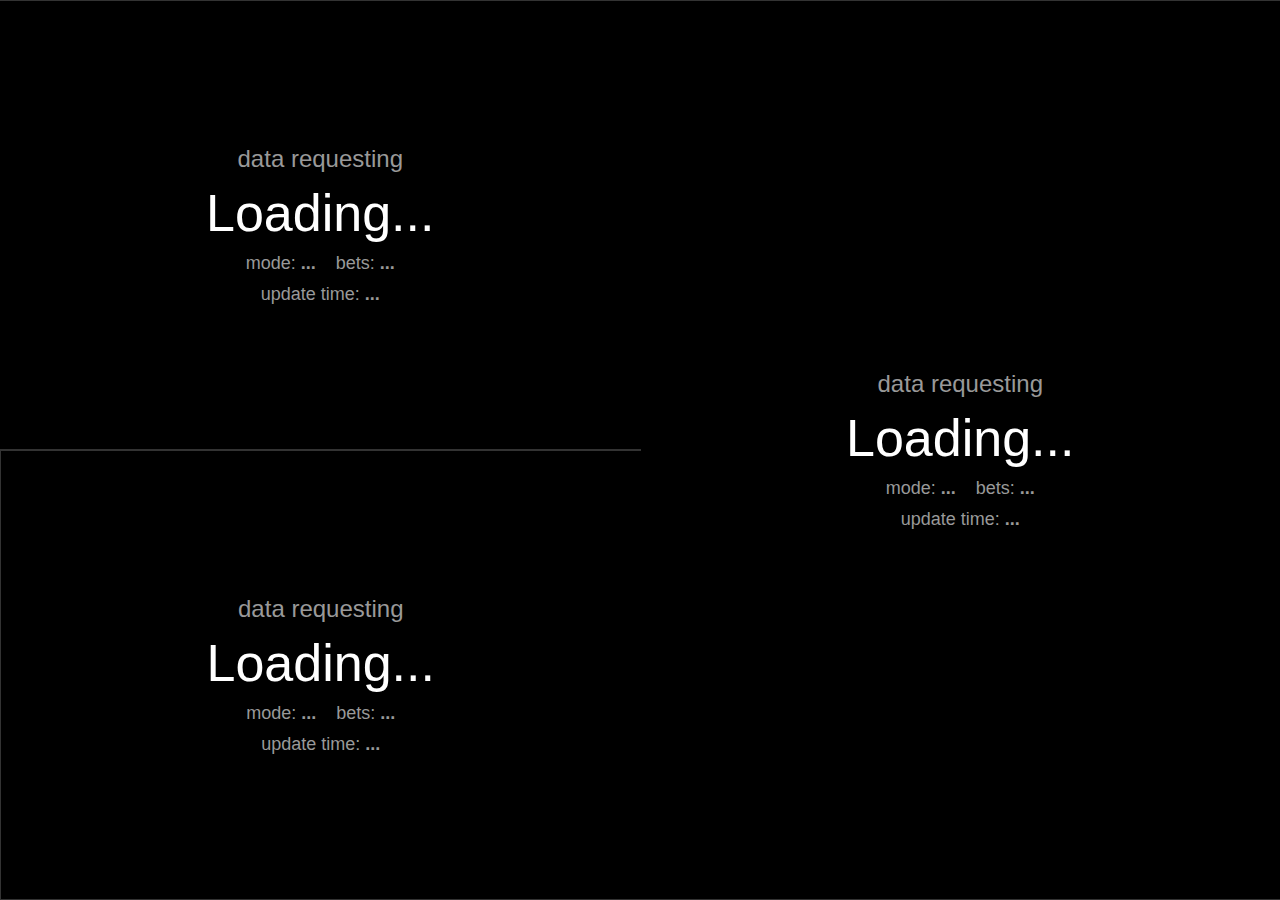
<file: index.html>
<!doctype html>
<html>
  <head>
    <meta charset="utf-8">
    <meta name="viewport" content="width=device-width">
    <meta name="apple-mobile-web-app-capable" content="yes">
    <meta http-equiv="X-UA-Compatible" content="chrome=1">
    <title>live price</title>
    <link rel="stylesheet" href="./styles.css">
    <script type="text/javascript" src="https://code.jquery.com/jquery-1.12.4.min.js"></script>
  </head>
  <body>
    <div class="container">
      <div class="item flex" id="item-1">
        <span class="item-name">data requesting</span>
        <span class="item-fund">Loading...</span>
        <div>
          <span class="item-mode">mode: <b>...</b></span><span class="item-bets">bets: <b>...</b></span><br /><span class="item-update-time">update time: <b>...</b></span>
        </div>
        <span class="item-message"></span>
      </div>
      <div class="item flex" id="item-3">
        <span class="item-name">data requesting</span>
        <span class="item-fund">Loading...</span>
        <div>
          <span class="item-mode">mode: <b>...</b></span><span class="item-bets">bets: <b>...</b></span><br /><span class="item-update-time">update time: <b>...</b></span>
        </div>
        <span class="item-message"></span>
      </div>
      <div class="item flex" id="item-2">
        <span class="item-name">data requesting</span>
        <span class="item-fund">Loading...</span>
        <div>
          <span class="item-mode">mode: <b>...</b></span><span class="item-bets">bets: <b>...</b></span><br /><span class="item-update-time">update time: <b>...</b></span>
        </div>
        <span class="item-message"></span>
      </div>
    </div>
    <script type="text/javascript">
      var pantries = [
        {
          'pantry_id': 'c8bf00c7-7694-41fb-9667-9a9f76241f94',
          'users': ['marchuang', 'Dogetothemoon']
        },
        {
          'pantry_id': '3e990579-91a4-44bc-bd8a-6d4bae6fe3bc',
          'users': ['littleapplepig']
        }
      ];

      function randomWait(base_ms = 1000, random_ms = 1000) {
        return Math.floor(Math.random() * random_ms) + base_ms;
      }

      function updatePage() {
        for (var i = 0; i < pantries.length; i++) {
          for (var j = 0; j < pantries[i]['users'].length; j++) {
            getUserFund(pantries[i]['pantry_id'], pantries[i]['users'][j]);
          }
        }
      }

      function getUserFund(pantry_id, user_id) {
        var json_url = 'https://getpantry.cloud/apiv1/pantry/' + pantry_id + '/basket/' + user_id;

        $.getJSON(json_url, function(data) {
          $(`#item-${data.live_id}`).addClass('refresh');
          $(`#item-${data.live_id} .item-name`).text(data.user);
          $(`#item-${data.live_id} .item-fund`).text(parseFloat(data.fund).toFixed(8));
          $(`#item-${data.live_id} .item-mode b`).text(data.mode_name);
          $(`#item-${data.live_id} .item-bets b`).text(data.bet_count);
          $(`#item-${data.live_id} .item-update-time b`).text(data.update_time);

          if (data.message == '') {
            if ($(`#item-${data.live_id}`).hasClass('warning')) {
              $(`#item-${data.live_id}`).removeClass('warning');
            }
            $(`#item-${data.live_id} .item-message`).text('Normal');
          }
          else {
            $(`#item-${data.live_id}`).addClass('warning');
            $(`#item-${data.live_id} .item-message`).text(data.message);
          }

          window.setTimeout( function() {
            $(`#item-${data.live_id}`).removeClass('refresh');
          }, 500);

          window.setTimeout( function() {
            getUserFund(pantry_id, user_id);
          }, 10000);
        }).done(function() {
          console.log('second success');
        })
        .fail(function() {
          console.log('error');
          window.setTimeout( function() {
            getUserFund(pantry_id, user_id);
          }, randomWait());
        })
        .always(function() {
           console.log('complete');
        });
      }

      function defer(method) {
        if (window.jQuery) setTimeout(function() { method() }, 1);
        else setTimeout(function() { defer(method) }, 1);
      }

      defer(function() {
        updatePage();

        window.setTimeout( function() {
          window.location.reload();
        }, 300000);
      });
    </script>
  </body>
</html>
</file>
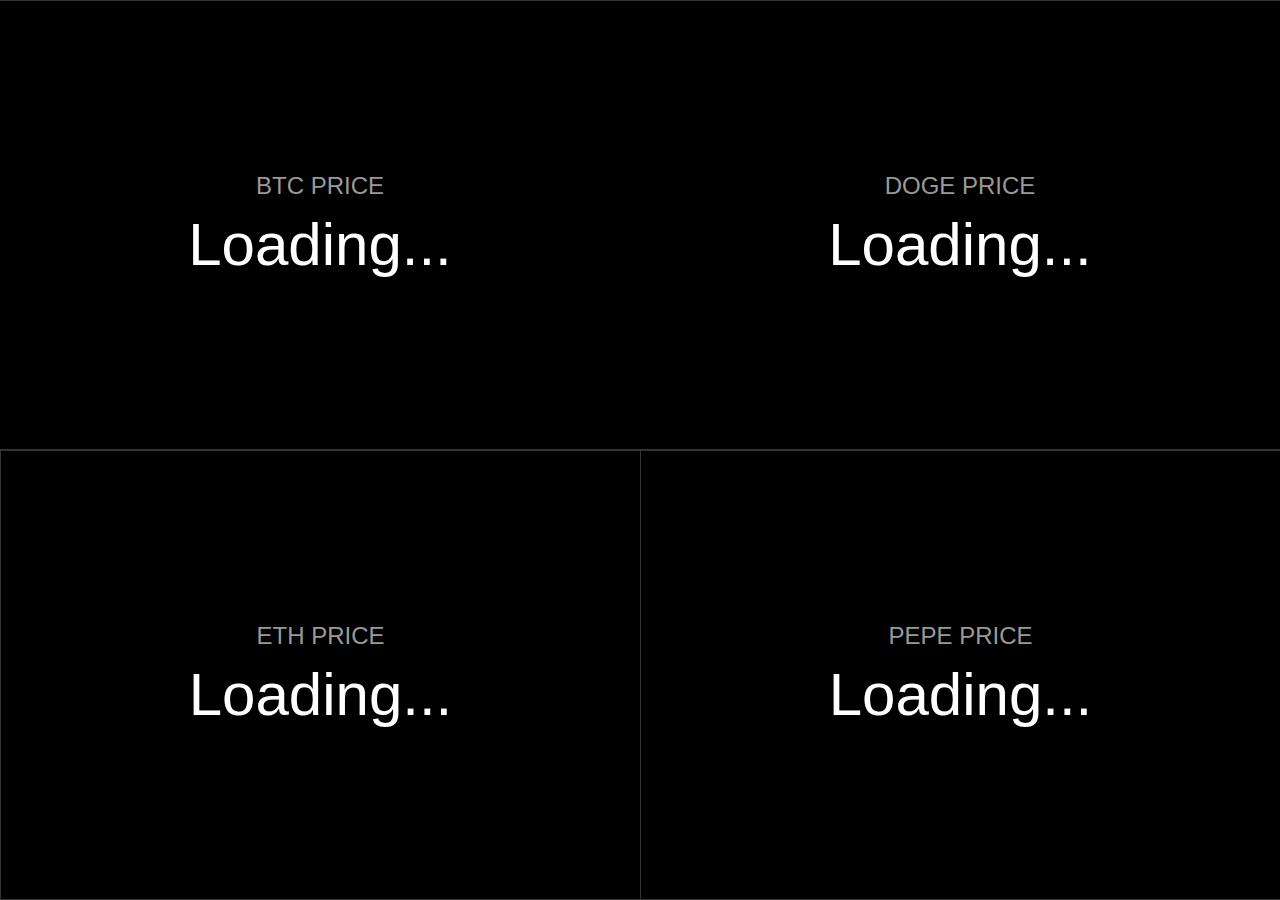
<file: price.html>
<!doctype html>
<html>
  <head>
    <meta charset="utf-8" />
    <meta name="viewport" content="width=device-width" />
    <meta name="apple-mobile-web-app-capable" content="yes" />
    <meta http-equiv="X-UA-Compatible" content="chrome=1" />
    <title>live</title>
    <link rel="stylesheet" href="./styles.css?2024030302" />
    <script type="text/javascript" src="https://code.jquery.com/jquery-1.12.4.min.js"></script>
  </head>
  <body>
    <div class="container">
      <div class="item flex price" id="item-1">
        <span class="item-name">BTC PRICE</span>
        <span class="item-fund large">Loading...</span>
      </div>
      <div class="item flex price" id="item-2">
        <span class="item-name">ETH PRICE</span>
        <span class="item-fund large">Loading...</span>
      </div>
      <div class="item flex price" id="item-3">
        <span class="item-name">DOGE PRICE</span>
        <span class="item-fund large">Loading...</span>
      </div>
      <div class="item flex price" id="item-4">
        <span class="item-name">PEPE PRICE</span>
        <span class="item-fund large">Loading...</span>
      </div>
    </div>
    <script type="text/javascript">
      function getPrice() {
        // var url = 'https://api.coingecko.com/api/v3/simple/price?ids=bitcoin,dogecoin&vs_currencies=usd';
        var url = 'https://api.coingecko.com/api/v3/simple/price?ids=bitcoin,ethereum,dogecoin,pepe&vs_currencies=usd';

        $.getJSON(url, function (data) {
          $(`#item-1`).addClass('refresh');
          $(`#item-1 .item-fund`).text(parseFloat(data.bitcoin.usd));
          $(`#item-2`).addClass('refresh');
          $(`#item-2 .item-fund`).text(parseFloat(data.ethereum.usd).toFixed(2));
          $(`#item-3`).addClass('refresh');
          $(`#item-3 .item-fund`).text(parseFloat(data.dogecoin.usd).toFixed(6));
          $(`#item-4`).addClass('refresh');
          $(`#item-4 .item-fund`).text(parseFloat(data.pepe.usd).toFixed(8));

          window.setTimeout(function () {
            $(`#item-1`).removeClass('refresh');
            $(`#item-2`).removeClass('refresh');
            $(`#item-3`).removeClass('refresh');
            $(`#item-4`).removeClass('refresh');
          }, 500);

          window.setTimeout(function () {
            getPrice();
          }, 60000);
        })
          .done(function () {
            console.log('second success');
          })
          .fail(function () {
            console.log('error');
            window.setTimeout(function () {
              getPrice();
            }, randomWait());
          })
          .always(function () {
            console.log('complete');
          });
      }

      function defer(method) {
        if (window.jQuery)
          setTimeout(function () {
            method();
          }, 1);
        else
          setTimeout(function () {
            defer(method);
          }, 1);
      }

      defer(function () {
        getPrice();

        window.setTimeout(function () {
          window.location.reload();
        }, 600000);
      });
    </script>
  </body>
</html>
</file>
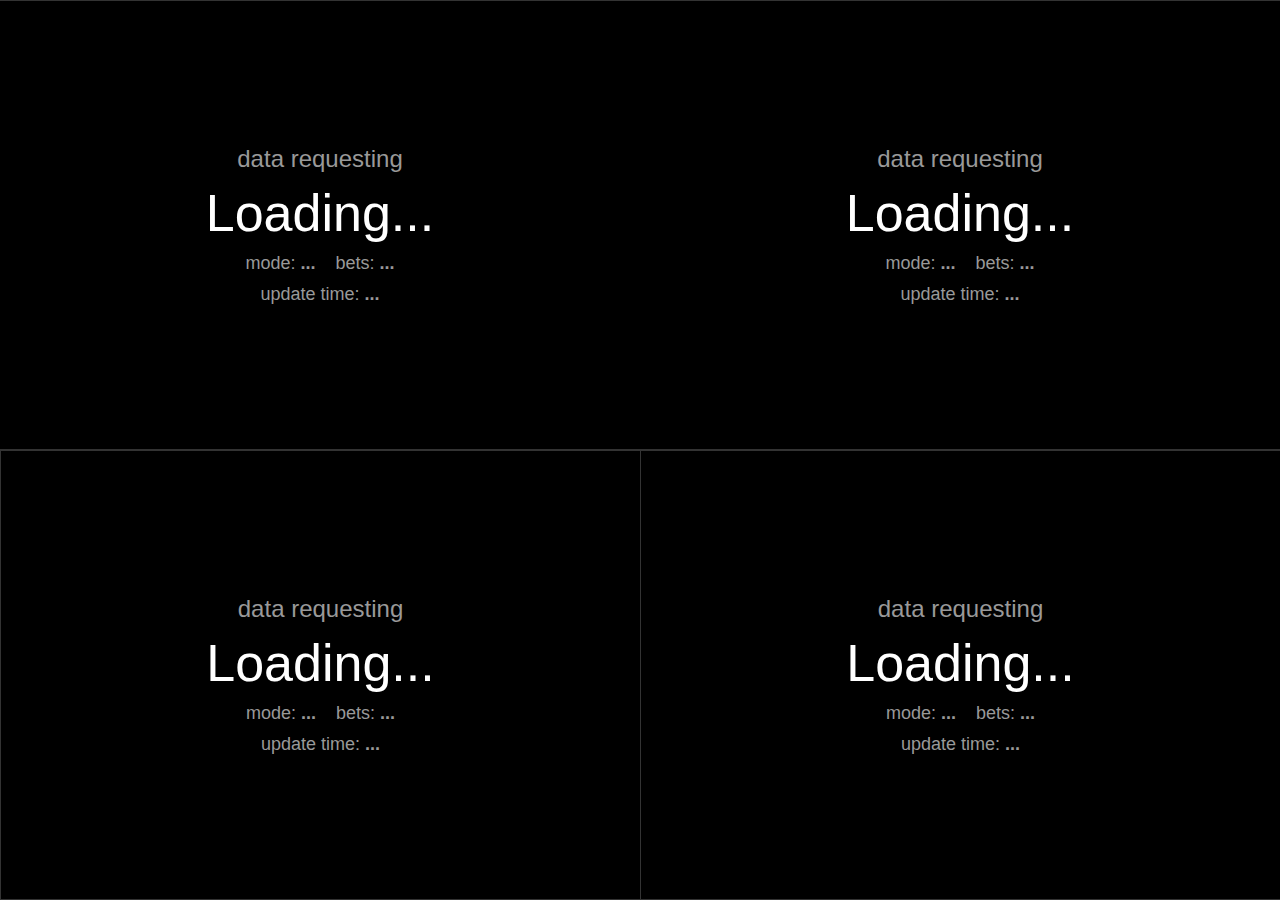
<file: watchdog.html>
<!doctype html>
<html>
  <head>
    <meta charset="utf-8">
    <meta name="viewport" content="width=device-width">
    <meta name="apple-mobile-web-app-capable" content="yes">
    <meta http-equiv="X-UA-Compatible" content="chrome=1">
    <title>live</title>
    <link rel="stylesheet" href="./styles.css">
    <script type="text/javascript" src="https://code.jquery.com/jquery-1.12.4.min.js"></script>
  </head>
  <body>
    <div class="container">
      <div class="item flex" id="item-1">
        <span class="item-name">data requesting</span>
        <span class="item-fund">Loading...</span>
        <div>
          <span class="item-mode">mode: <b>...</b></span><span class="item-bets">bets: <b>...</b></span><br /><span class="item-update-time">update time: <b>...</b></span>
        </div>
        <span class="item-message"></span>
      </div>
      <div class="item flex" id="item-3">
        <span class="item-name">data requesting</span>
        <span class="item-fund">Loading...</span>
        <div>
          <span class="item-mode">mode: <b>...</b></span><span class="item-bets">bets: <b>...</b></span><br /><span class="item-update-time">update time: <b>...</b></span>
        </div>
        <span class="item-message"></span>
      </div>
      <div class="item flex" id="item-2">
        <span class="item-name">data requesting</span>
        <span class="item-fund">Loading...</span>
        <div>
          <span class="item-mode">mode: <b>...</b></span><span class="item-bets">bets: <b>...</b></span><br /><span class="item-update-time">update time: <b>...</b></span>
        </div>
        <span class="item-message"></span>
      </div>
      <div class="item flex" id="item-4">
        <span class="item-name">data requesting</span>
        <span class="item-fund">Loading...</span>
        <div>
          <span class="item-mode">mode: <b>...</b></span><span class="item-bets">bets: <b>...</b></span><br /><span class="item-update-time">update time: <b>...</b></span>
        </div>
        <span class="item-message"></span>
      </div>
    </div>
    <script type="text/javascript">
      var pantries = [
        {
          'pantry_id': 'c8bf00c7-7694-41fb-9667-9a9f76241f94',
          'users': ['marchuang', 'Dogetothemoon']
        },
        {
          'pantry_id': '3e990579-91a4-44bc-bd8a-6d4bae6fe3bc',
          'users': ['littleapplepig', 'missi0111']
        }
      ];

      function randomWait(base_ms = 1000, random_ms = 1000) {
        return Math.floor(Math.random() * random_ms) + base_ms;
      }

      function updatePage() {
        for (var i = 0; i < pantries.length; i++) {
          for (var j = 0; j < pantries[i]['users'].length; j++) {
            getUserFund(pantries[i]['pantry_id'], pantries[i]['users'][j]);
          }
        }
      }

      function getUserFund(pantry_id, user_id) {
        var json_url = 'https://getpantry.cloud/apiv1/pantry/' + pantry_id + '/basket/' + user_id;

        $.getJSON(json_url, function(data) {
          $(`#item-${data.live_id}`).addClass('refresh');
          $(`#item-${data.live_id} .item-name`).text(data.user);
          $(`#item-${data.live_id} .item-fund`).text(parseFloat(data.fund).toFixed(8));
          $(`#item-${data.live_id} .item-mode b`).text(data.mode_name);
          $(`#item-${data.live_id} .item-bets b`).text(data.bet_count);
          $(`#item-${data.live_id} .item-update-time b`).text(data.update_time);

          if (data.message == '') {
            if ($(`#item-${data.live_id}`).hasClass('warning')) {
              $(`#item-${data.live_id}`).removeClass('warning');
            }
            $(`#item-${data.live_id} .item-message`).text('Normal');
          }
          else {
            $(`#item-${data.live_id}`).addClass('warning');
            $(`#item-${data.live_id} .item-message`).text(data.message);
          }

          window.setTimeout( function() {
            $(`#item-${data.live_id}`).removeClass('refresh');
          }, 500);

          window.setTimeout( function() {
            getUserFund(pantry_id, user_id);
          }, 10000);
        }).done(function() {
          console.log('second success');
        })
        .fail(function() {
          console.log('error');
          window.setTimeout( function() {
            getUserFund(pantry_id, user_id);
          }, randomWait());
        })
        .always(function() {
           console.log('complete');
        });
      }

      function defer(method) {
        if (window.jQuery) setTimeout(function() { method() }, 1);
        else setTimeout(function() { defer(method) }, 1);
      }

      defer(function() {
        updatePage();

        window.setTimeout( function() {
          window.location.reload();
        }, 300000);
      });
    </script>
  </body>
</html>
</file>
<file: styles.css>
body {
  padding: 0;
  margin: 0;
  color: white;
  background: black;
  font-family: sans-serif;
}

.container {
  width: 100vw;
  height: 100svh;
  display: flex;
  flex-direction: column;
  flex-wrap: wrap;
}

.container > .item {
  display: grid;
  position: relative;
  flex: 50%;
  box-sizing: border-box;
  text-align: center;
  align-content: center;
  border-block: 1px solid #333;
}

.container > .item:nth-child(2n) {
  border-left: 1px solid #333;
}

.container .item.price {
  height: 100vh;
}

.flex {
  flex: 1;
}

.item-name {
  display: block;
  font-size: 24px;
  color: #999;
  margin-bottom: 10px;
}

.item-fund {
  display: block;
  font-size: 52px;
  color: #fff;
}

.item-fund.large {
  font-size: 60px;
}

.item-mode {
  display: inline-block;
  font-size: 18px;
  color: #999;
  margin-top: 10px;
}

.item-bets {
  display: inline-block;
  font-size: 18px;
  color: #999;
  margin-top: 10px;
  margin-left: 20px;
}

.item-update-time {
  display: inline-block;
  font-size: 18px;
  color: #999;
  margin-top: 10px;
}

.item-message {
  position: absolute;
  top: 10px;
  right: 15px;
  font-size: 18px;
  color: #0f0;
}

.container > .item.refresh {
  background: #111;
}

.container > .item.refresh > .item-fund {
  color: gold;
}

.container > .item.warning > .item-message {
  color: red;
}

@media print, screen and (max-width: 800px) {
  .container > .item {
    flex: 100%;
  }

  .container > .item:nth-child(2n) {
    border-left: none;
  }

  .item-name {
    font-size: 18px;
    margin-bottom: 5px;
  }

  .item-fund {
    font-size: 36px;
  }

  .item-mode,
  .item-bets,
  .item-update-time {
    font-size: 12px;
    margin-top: 5px;
  }

  .item-message {
    font-size: 12px;
  }
}
</file>
